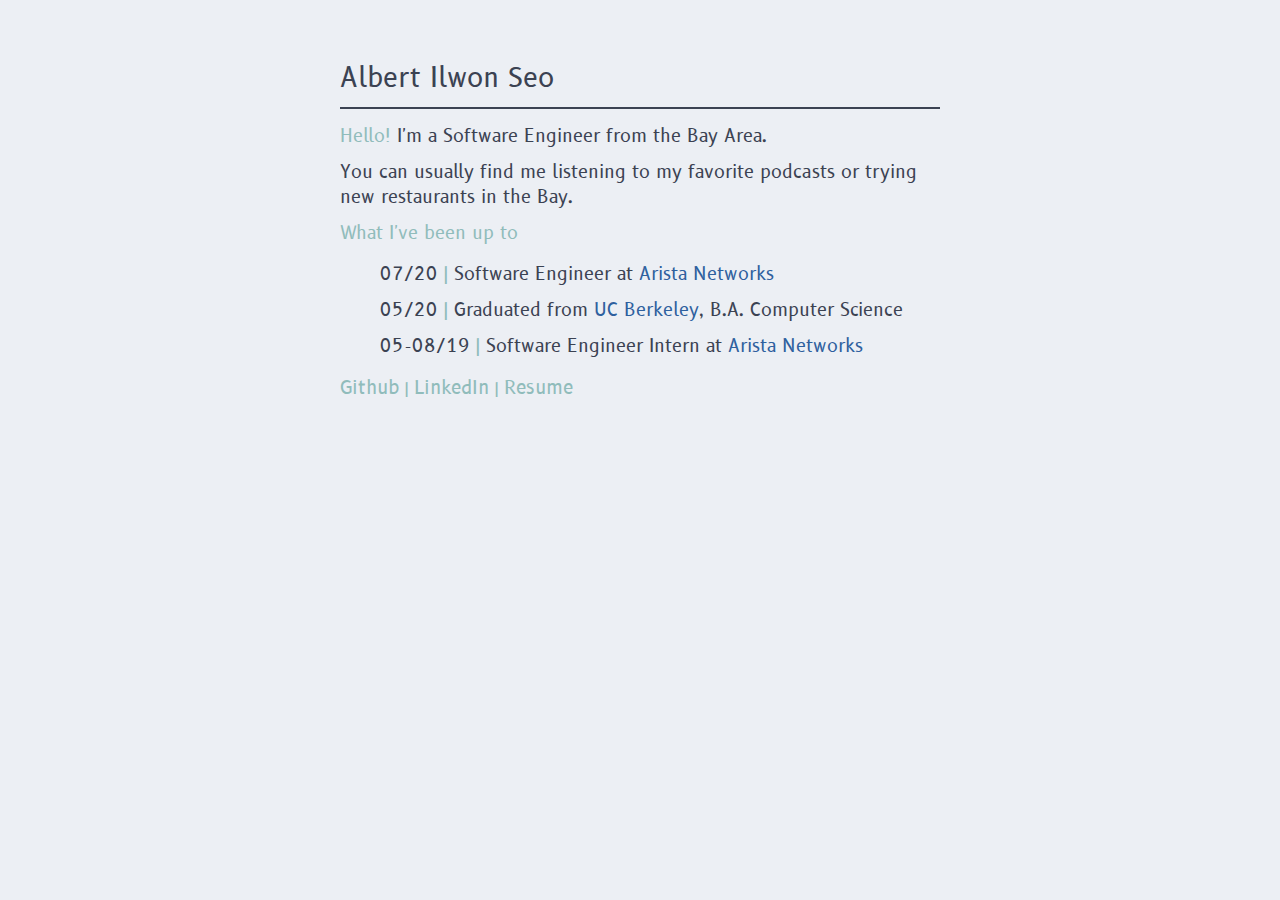
<file: index.html>
<!DOCTYPE HTML>
<html>
<head>
	<title>Albert Ilwon Seo</title>
	<meta charset="utf-8" />
	<link rel="icon" type="image/png" href="assets/img/favicon-32x32.png" sizes="32x32" />
	<link rel="icon" type="image/png" href="assets/img/favicon-16x16.png" sizes="16x16" />
	<link rel="stylesheet" href="assets/css/main.css" />
	<link href="https://fonts.googleapis.com/css2?family=B612" rel="stylesheet">
	<meta name="viewport" content="width=device-width, initial-scale=1">
</head>

</body>
<div id="page_wrapper">
	<div id="main_content">
		<div id="header">
			Albert Ilwon Seo
		</div>
		<hr id="line">

		<div class="text">
			<span class="highlight">Hello!</span> I'm a Software Engineer from the Bay Area.
		</div>
		<div class="text">
			You can usually find me listening to my favorite podcasts or trying new restaurants in the Bay.
		</div>

		<div id="projects">
			<div class="title">What I've been up to</div>
			<ul>
				<li class="text"> 07/20 <span class="highlight">|</span> Software Engineer at <a href="https://www.arista.com/en/">Arista Networks</a></li>
				<li class="text"> 05/20 <span class="highlight">|</span> Graduated from <a href="https://eecs.berkeley.edu/">UC Berkeley</a>, B.A. Computer Science</li>
				<li class="text"> 05-08/19 <span class="highlight">|</span> Software Engineer Intern at <a href="https://www.arista.com/en/">Arista Networks</a></li>
			</ul>
		</div>

		<div>
			<a class="footer_link" href="https://github.com/albertseo">Github</a>
			<span class="highlight">|</span>
			<a class="footer_link" href="https://www.linkedin.com/in/ilwonseo/">LinkedIn</a>
			<span class="highlight">|</span>
			<a class="footer_link" href="Resume.pdf">Resume</a>
		</div>
	</div>
</div>
</body>
</html>
</file>
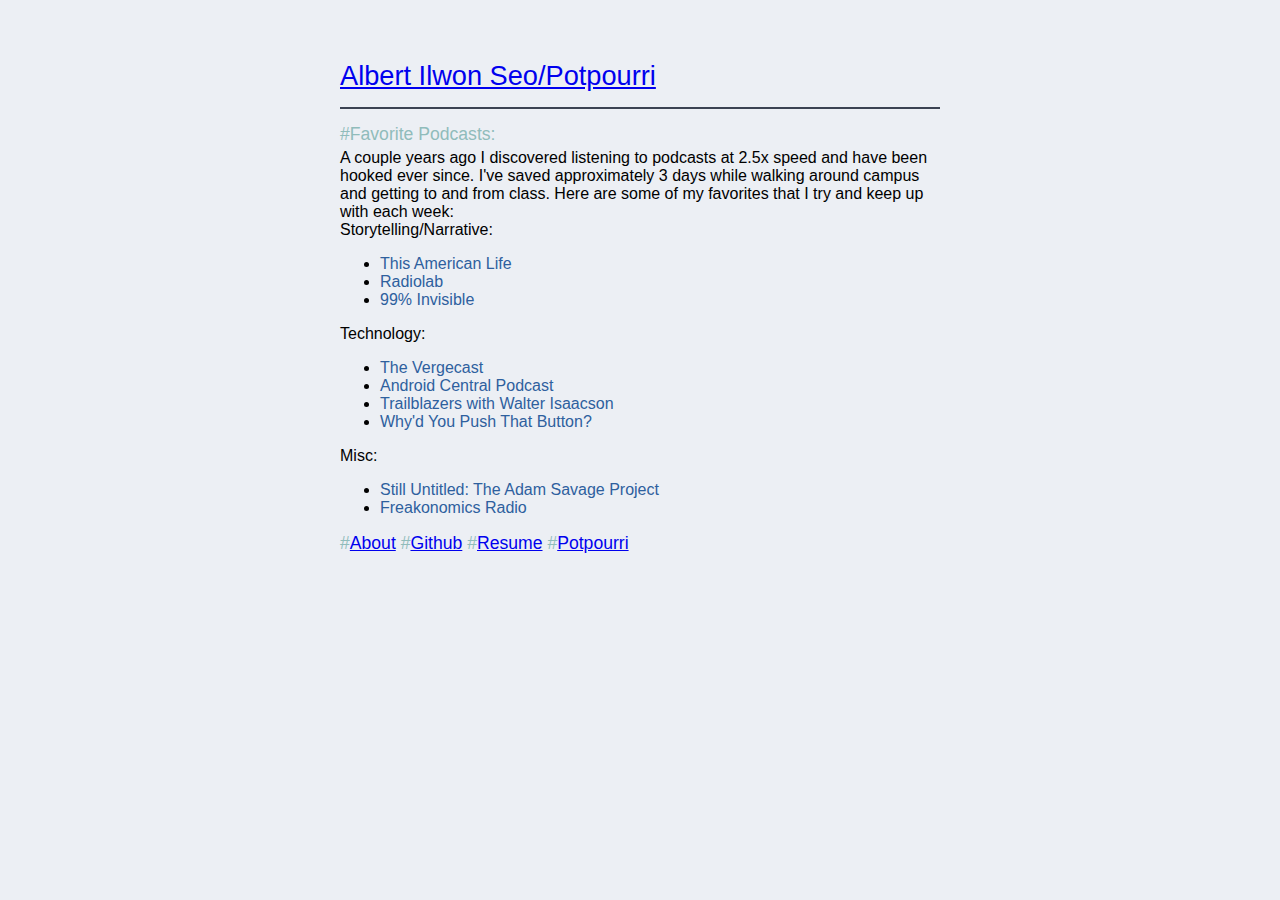
<file: 20180516.html>
<!DOCTYPE HTML>
<html>
<head>
  <title>Albert Ilwon Seo</title>
  <link rel="icon" type="image/png" href="assets/img/favicon-32x32.png" sizes="32x32" />
  <link rel="icon" type="image/png" href="assets/img/favicon-16x16.png" sizes="16x16" />
  <meta charset="utf-8" />
  <link rel="stylesheet" href="assets/css/main.css" />
  <link href="https://fonts.googleapis.com/css?family=Barlow+Semi+Condensed" rel="stylesheet">
  <meta name="viewport" content="width=device-width, initial-scale=1">
</head>

</body>

<div id="page_wrapper">
  <div id="main_content">
    <div id="header">
      <a href="index.html" id="header_text">
        <div>
          Albert Ilwon Seo/Potpourri
        </div>
      </a>
      <!-- <div id="header_links">
      #Resume
    </div> -->
  </div>

  <hr id="line">

  <div id="about_wrapper" >
    <div class="title">
      #Favorite Podcasts:
    </div>
    <div class="content_text">
      <div>
        A couple years ago I discovered listening to podcasts at 2.5x speed and have been hooked ever since.
        I've saved approximately 3 days while walking around campus and getting to and from class.
        Here are some of my favorites that I try and keep up with each week:
      </div>

      <div id="podcast_list">
        Storytelling/Narrative:
        <ul class="podcast_ul">
          <li>
            <a href="https://www.thisamericanlife.org/recommended" target="_blank">
            This American Life
            </a>
          </li>
          <li>
            <a href="https://www.wnycstudios.org/shows/radiolab/" target="_blank">
              Radiolab
            </a>
          </li>
          <li>
            <a href="https://99percentinvisible.org/" target="_blank">
              99% Invisible
            </a>
          </li>
        </ul>
        Technology:
        <ul class="podcast_ul">
          <li>
            <a href="https://www.theverge.com/the-vergecast" target="_blank">
              The Vergecast
            </a>
          </li>
          <li>
            <a href="https://www.androidcentral.com/podcast" target="_blank">
              Android Central Podcast
            </a>
          </li>
          <li>
            <a href="https://www.delltechnologies.com/en-us/perspectives/categories/trailblazers/" target="_blank" >
              Trailblazers with Walter Isaacson
            </a>
          </li>
          <li>
            <a href="https://www.theverge.com/whyd-you-push-that-button" target="_blank" >
              Why'd You Push That Button?
            </a>
          </li>
        </ul>
        Misc:
        <ul class="podcast_ul">
          <li>
            <a href="https://www.tested.com/still-untitled-the-adam-savage-project/" target="_blank" >
              Still Untitled: The Adam Savage Project
            </a>
          </li>
          <li>
            <a href="https://freakonomics.com/" target="_blank">
              Freakonomics Radio
            </a>
          </li>
        </ul>

      </div>

    </div>
  </div>

  <div id="extra_wrapper" class="title">
    #<a class="extra_link" href="index.html">About</a>
    #<a class="extra_link" href="https://github.com/albertseo">Github</a>
    #<a class="extra_link" href="Resume.pdf">Resume</a>
    #<a class="extra_link" href="potpourri.html">Potpourri</a>
  </div>
</div>
</div>

</body>
</html>
</file>
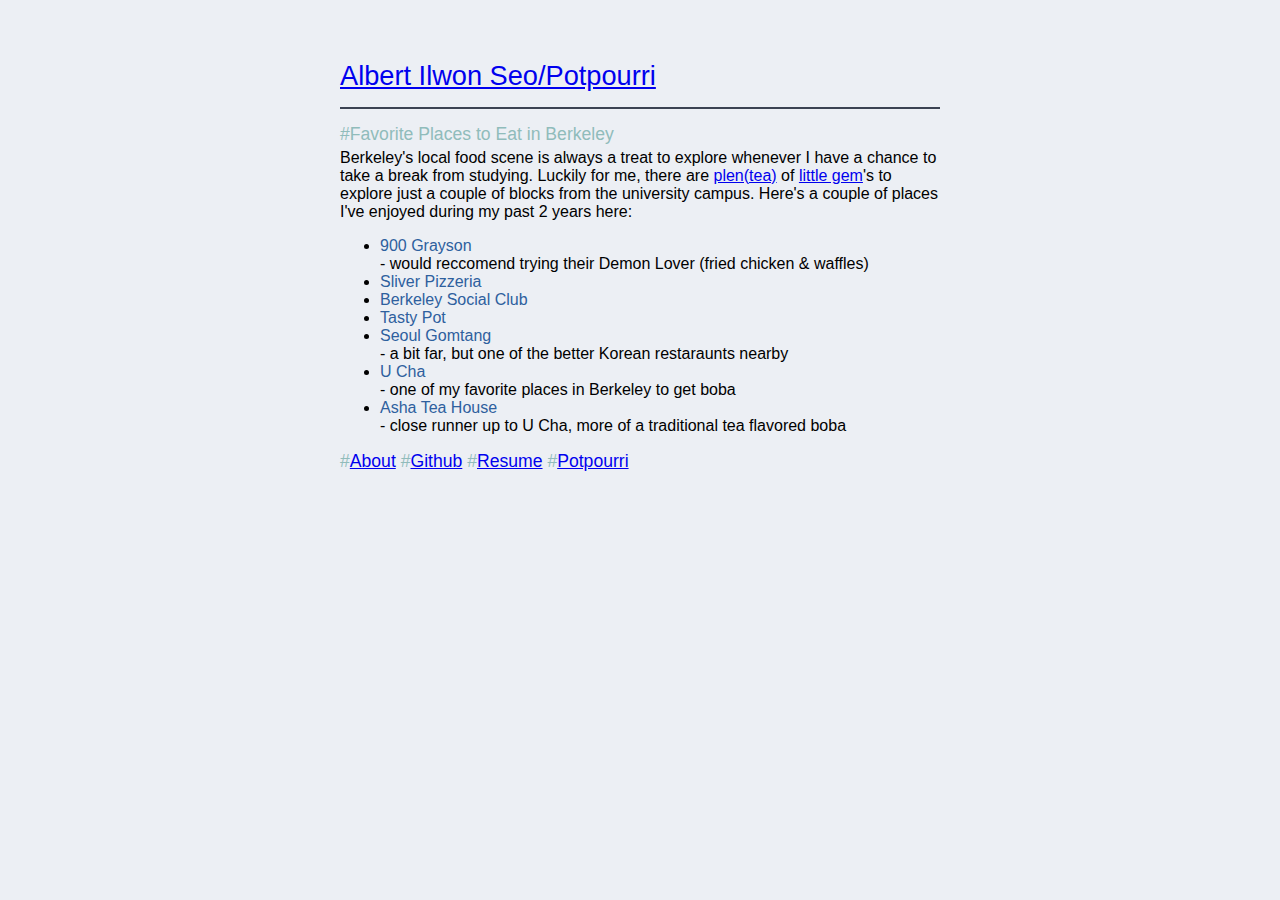
<file: 20180523.html>
<!DOCTYPE HTML>
<html>
<head>
  <title>Albert Ilwon Seo</title>
  <link rel="icon" type="image/png" href="assets/img/favicon-32x32.png" sizes="32x32" />
  <link rel="icon" type="image/png" href="assets/img/favicon-16x16.png" sizes="16x16" />
  <meta charset="utf-8" />
  <link rel="stylesheet" href="assets/css/main.css" />
  <link href="https://fonts.googleapis.com/css?family=Barlow+Semi+Condensed" rel="stylesheet">
  <meta name="viewport" content="width=device-width, initial-scale=1">
</head>

</body>

<div id="page_wrapper">
  <div id="main_content">
    <div id="header">
      <a href="index.html" id="header_text">
        <div>
          Albert Ilwon Seo/Potpourri
        </div>
      </a>
    </div>

    <hr id="line">

    <div id="about_wrapper" >
      <div class="title">
        #Favorite Places to Eat in Berkeley
      </div>
      <div class="content_text">
        <div>
          Berkeley's local food scene is always a treat to explore whenever I have a chance to take a break from studying.
          Luckily for me, there are <a href="https://www.yelp.com/biz/plentea-berkeley-2" target="_blank">plen(tea)</a> of <a href="https://www.yelp.com/biz/little-gem-belgian-waffles-berkeley" target="_blank">little gem</a>'s to explore just a couple of blocks from the university campus.
          Here's a couple of places I've enjoyed during my past 2 years here:
        </div>

        <div id="podcast_list">
          <ul class="podcast_ul">
            <li>
              <div class="food_li_wrapper">
                <a href="https://www.yelp.com/biz/900-grayson-berkeley-2" target="_blank">
                  900 Grayson
                </a>
                <div class="food_li_text">
                  - would reccomend trying their Demon Lover (fried chicken & waffles)
                </div>
              </div>
            </li>
            <li>
              <a href="https://www.yelp.com/biz/sliver-pizzeria-berkeley-2" target="_blank">
                Sliver Pizzeria
              </a>
            </li>
            <li>
              <a href="https://www.yelp.com/biz/berkeley-social-club-berkeley" target="_blank">
                Berkeley Social Club
              </a>
            </li>
            <li>
              <a href="https://www.yelp.com/biz/tasty-pot-berkeley-4" target="_blank">
                Tasty Pot
              </a>
            </li>
            <li>
              <div class="food_li_wrapper">
                <a href="https://www.yelp.com/biz/seoul-gomtang-oakland" target="_blank">
                  Seoul Gomtang
                </a>
                <div class="food_li_text">
                  - a bit far, but one of the better Korean restaraunts nearby
                </div>
              </div>
            </li>
            <li>
              <div class="food_li_wrapper">
                <a href="https://www.yelp.com/biz/u-cha-berkeley" target="_blank">
                  U Cha
                </a>
                <div class="food_li_text">
                  - one of my favorite places in Berkeley to get boba
                </div>
              </div>
            </li>
            <li>
              <div class="food_li_wrapper">
                <a href="https://www.yelp.com/biz/asha-tea-house-berkeley" target="_blank">
                  Asha Tea House
                </a>
                <div class="food_li_text">
                  - close runner up to U Cha, more of a traditional tea flavored boba
                </div>
              </div>
            </li>
          </ul>
        </div>

      </div>
    </div>

    <div id="extra_wrapper" class="title">
      #<a class="extra_link" href="index.html">About</a>
      #<a class="extra_link" href="https://github.com/albertseo">Github</a>
      #<a class="extra_link" href="Resume.pdf">Resume</a>
      #<a class="extra_link" href="potpourri.html">Potpourri</a>
    </div>
  </div>
</div>

</body>
</html>
</file>
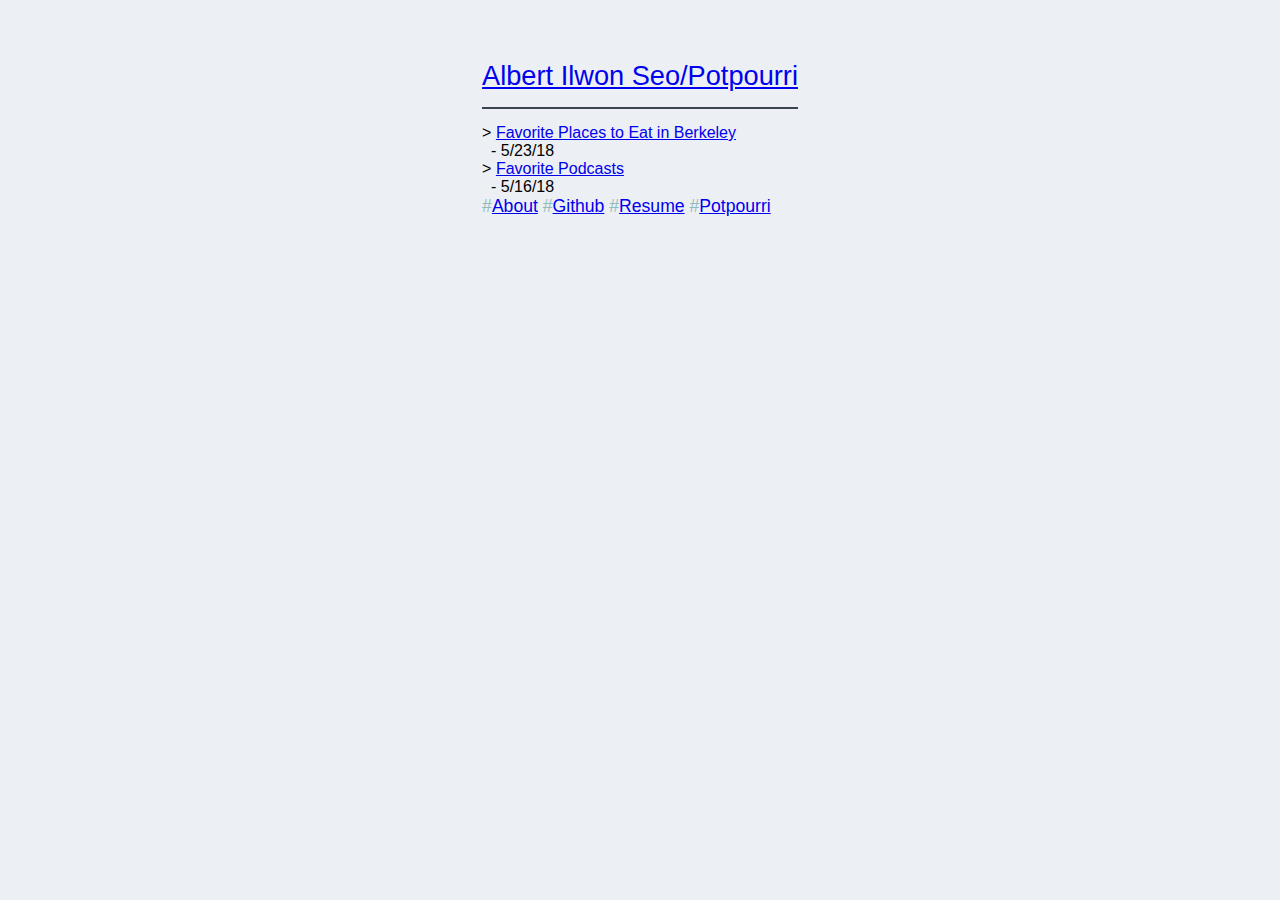
<file: potpourri.html>
<!DOCTYPE HTML>
<html>
<head>
	<title>Albert Ilwon Seo</title>
	<link rel="icon" type="image/png" href="assets/img/favicon-32x32.png" sizes="32x32" />
	<link rel="icon" type="image/png" href="assets/img/favicon-16x16.png" sizes="16x16" />
	<meta charset="utf-8" />
	<link rel="stylesheet" href="assets/css/main.css" />
	<link href="https://fonts.googleapis.com/css?family=Barlow+Semi+Condensed" rel="stylesheet">
	<meta name="viewport" content="width=device-width, initial-scale=1">
	<meta name="theme-color" content="#ECEFF4" />
</head>

</body>

<div id="page_wrapper">
	<div id="main_content">
		<div id="header">
			<a href="index.html" id="header_text">
				<div>
					Albert Ilwon Seo/Potpourri
				</div>
			</a>
		</div>

		<hr id="line">

		<div id="projects_wrapper">
			<div class="potpourri_title">
        > <a href="20180523.html">Favorite Places to Eat in Berkeley</a>
        <div class="date">
          &nbsp; - 5/23/18
        </div>
			</div>
			<div class="potpourri_title">
        > <a href="20180516.html">Favorite Podcasts</a>
        <div class="date">
          &nbsp; - 5/16/18
        </div>
			</div>
			<!-- <div class="potpourri_title">
        > <a href="20170516.html">Places I've Been, and want to Go</a>
        <div class="date">
          &nbsp; - 5/16/18
        </div>
			</div> -->
		</div>

		<div id="extra_wrapper" class="title">
			#<a class="extra_link" href="index.html">About</a>
			#<a class="extra_link" href="https://github.com/albertseo">Github</a>
			#<a class="extra_link" href="Resume.pdf">Resume</a>
			#<a class="extra_link" href="#page_wrapper">Potpourri</a>
		</div>
	</div>
</div>

</body>
</html>
</file>
<file: assets/css/main.css>
:root {
	--main-background-color: #2E3440;
	--main-header-color: #D8DEE9;
	--main-text-color: #D8DEE9;
	--main-link-color: #81A1C1;
	--main-title-color: #90BCBB;
	--main-project-color: #81A1C1;
}

@media (prefers-color-scheme: light) {
	:root {
	--main-background-color: #ECEFF4;
	--main-header-color: #3B4252;
	--main-text-color: #3B4252;
	--main-link-color: #2E609E;
	--main-title-color: #90BCBB;
	--main-project-color: #2E609E;
	}
}

html, body {
	width: 100%;
	height: 100%;
	margin: 0px;
	padding: 0px;

	font-family: 'B612', sans-serif;
	background-color: var(--main-background-color);
}

#page_wrapper {
	display: flex;
	flex-direction: column;
	align-items: center;
}

#main_content {
	max-width: 600px;
	margin: 60px 20px 20px 20px;
}

#header {
	width: 100%;
	height: 37px;
	font-size: 1.7em;
  color: var(--main-header-color);
}

#line {
	border: 1.5px solid var(--main-header-color);
	margin: 10px 0 15px 0;
}

li a {
	color: var(--main-link-color);
	text-decoration: none;
}

li a:hover {
	border-bottom: solid 2px var(--main-link-color);
}

#projects li {
	list-style-type: none;
}

.title {
	font-size: 1.1em;
	color: var(--main-title-color);
	margin-bottom: .2em;
}

.highlight {
	color: var(--main-title-color);
}

.text {
	font-size: 1.1em;
	color: var(--main-text-color);
	margin-bottom: .625em;
}

.footer_link {
	font-size: 1.2em;
	color: var(--main-title-color);
	text-decoration: none;
}

.footer_link:hover {
	border-bottom: solid 2px var(--main-title-color);
}
</file>
